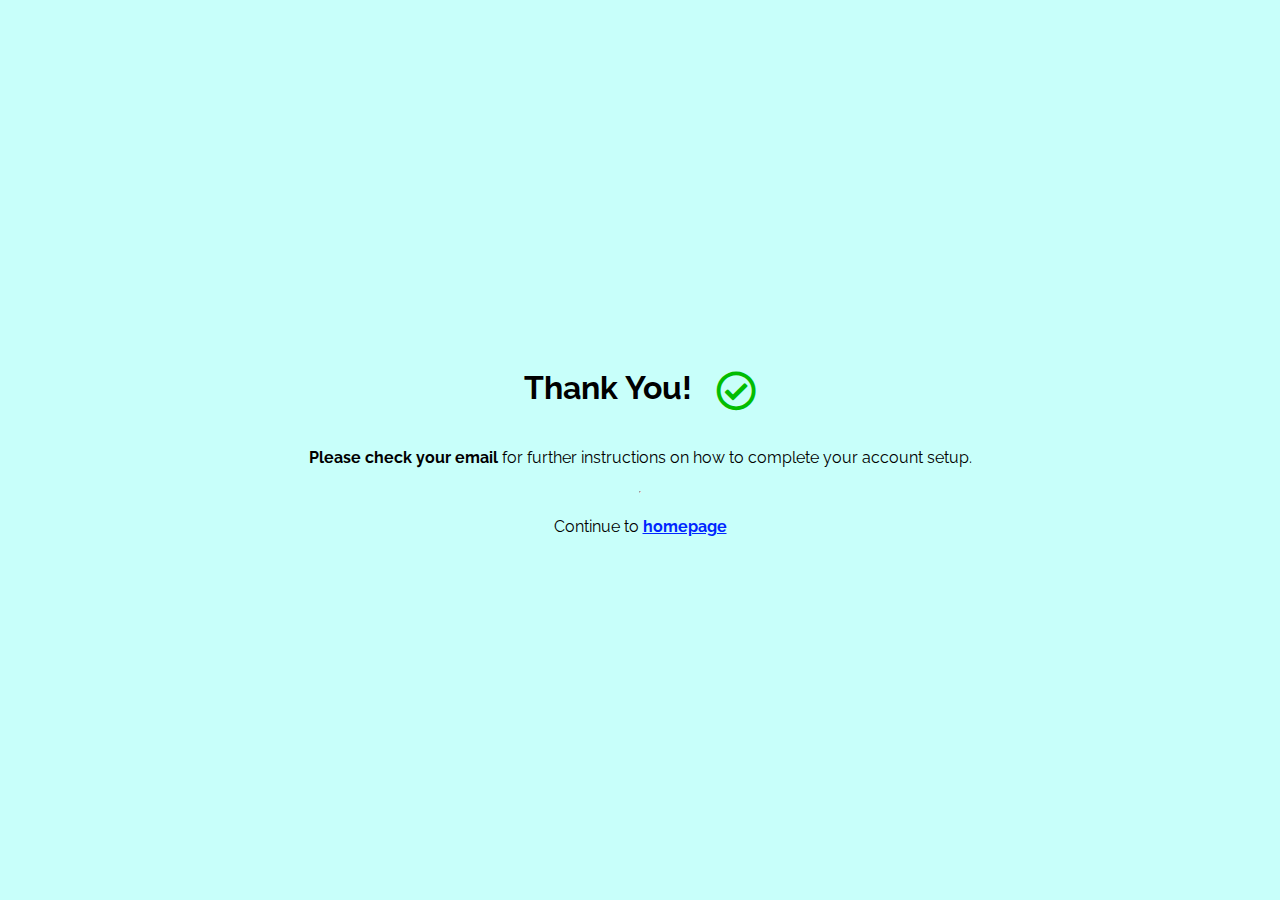
<file: thank.html>
<!DOCTYPE html>
<html lang="en">
<head>
    <meta charset="UTF-8">
    <meta name="viewport" content="width=device-width, initial-scale=1.0">
    <meta http-equiv="X-UA-Compatible" content="ie=edge">
    <title>Document</title>
    <link rel="stylesheet" href="css/style.css">
    <link rel="stylesheet" href="https://cdnjs.cloudflare.com/ajax/libs/font-awesome/5.11.2/css/all.min.css" />
    <link href="https://fonts.googleapis.com/css?family=Raleway:400,700&display=swap" rel="stylesheet">

</head>
<body>
    <div class="thank-page">
        <h1>Thank You! &nbsp; <i class="far fa-check-circle"></i></h1>
        <p><strong>Please check your email</strong> for further instructions on how to complete your account setup.</p>
        <hr>
        <p class="lead">
            Continue to <a class="btn btn-primary btn-sm" href="index.html" role="button">homepage</a>
        </p>
    </div>
</body>
</html>
</file>
<file: css/style.css>
* {
	box-sizing: border-box;
}

body {
    margin: 0;
    padding: 0;
    font-family: 'Raleway', sans-serif;
}

#one .arrow-box { background: #242424;}
#one .arrow { border-color: #111 transparent transparent transparent; }

#two .arrow-box { background: #2C3A47;}
#two .arrow { border-color: #242424 transparent transparent transparent; }

#nav-container {
	position: fixed;
	left: 1em;
	top: 50%;
	transform: translateY(-50%);
	z-index: 99;
}
#menu {
	display: block;
	list-style-type: none;
	margin-left: -2em;
}
#menu li a {
	background: #f2f2f2;
	display: block;
	width: 11px;
	height: 11px;
	margin: 1.5em 0;
	border-radius: 3px;
	transition: all .4s cubic-bezier(0.71,-1.03, 0.26, 2.74);
}

.link-active {background-color: #fff;transform: scale(2);}

@media (max-width: 767px) {
	#nav-container { display: none; }
}

#fullpage {
	position: relative;
	width: 100%;
}
.section {  
	position: relative;
	width: 100%;
	height: 100vh;
}
.section:nth-child(odd) {
	background: #242424;
}
.section:nth-child(even) {
	background: #2C3A47;
}
.arrow-box {
	position: absolute;
	bottom: 0;
	height: 20px;
	width: 100%;
}
.arrow {  
	border-style: solid;
	border-width: 15px 15px 0 15px;
	height: 0;
	margin: 0 auto;
	width: 0;
}


/* ======================== form style ======================== */
#hero {
	background: url('../img/banner.jpg') center no-repeat;
	background-size: cover;
	position: relative;
}
#hero:after {
	content: '';
	position: absolute;
	top: 0;
	left: 0;
	width: 100%;
	height: 100%;
	background: rgba(0, 0, 0, .3);
}
#hero #form-wrapper {
	position: absolute;
	z-index: 55;
	top: 50%;
	right: 5%;
	transform: translateY(-50%);
	width: 350px;
	perspective: 1000px;
}

#hero #form-wrapper .login-form {
	width: 100%;
	position: relative;	
	background: rgba(255,255,255,.9);
	border-radius: 5px;	
	box-shadow: 8px 8px 35px rgba(0,0,0,0.4);
	padding: 1rem;
	transform-style: preserve-3d;
	transform: skewy(-2deg) rotatez(3deg);
}
#hero #form-wrapper .login-form .header {
	padding: 1rem;
}
#hero #form-wrapper .login-form .header h1 {
	font-size: 28px;
	margin: 0;
	color: #020469;
	text-align: center;
	border: 1px solid;
	padding: .7rem;
}
#hero #form-wrapper .login-form .content {
	padding: 0 1rem;
}
#hero #form-wrapper .login-form .content .input,
#hero #form-wrapper .login-form .content textarea {
	width: 100%;
	padding: 15px 20px;
	font-weight: 400;
	font-size: 14px;
	margin-bottom: 1rem;	
	background: none;
	border: none;
	border-bottom: 1px solid #aaaaaa;
	outline: none;
}

#hero #form-wrapper .form-group {
	position: relative;
}

#hero #form-wrapper .form-group .animated-icon {
	position: absolute;
	top: 35%;
	left: 0;
	transform: translateY(-50%);
	width: 45px;
	height: 45px;
	line-height: 45px;
	text-align: center;
	border-radius: 10px 0 0 4px;
		position: absolute;
	left: 0px;
	z-index: -1;
	opacity: 0;
	background: #fff;
}

#hero #form-wrapper .content input:focus + div,
#hero #form-wrapper .content textarea:focus + div{
	left: -77px;
	opacity: 1;
}
#hero #form-wrapper .email-icon,
#hero #form-wrapper .user-icon,
#hero #form-wrapper .phone-icon,
#hero #form-wrapper .message-icon {
	transition: all 0.4s cubic-bezier(0.36, -0.89, 0, 1.79);
}

#hero #form-wrapper .login-form .footer {
	padding: 0 1rem 1rem;
}

#hero #form-wrapper .login-form .footer .button {
	padding: 11px 25px;
	
	font-weight: 300;
	font-size: 18px;
	color: #020469;
	
	background: none;
	border: 1px solid #020469;
	cursor: pointer;
}

/* ===================== slider section style ======================= */
#one {
	background: #111;
	perspective: 1000px;
	display: flex;
	align-items: center;
	justify-content: center;
}

#slider-main,
#slider-item {
	position: relative;
	top: -1rem;
	display: flex;
	margin: auto;
	transform-style: preserve-3d;
	transform: rotateX(-10deg);
}

#slider-main img {
	transform-style: preserve-3d;
	position: absolute;
	left: 0;
	top: 0;
	width: 100%;
	height: 100%;
	object-fit: cover;
	box-shadow: 0 0 8px 5px #111;
	border-radius: 12px;
	transition: all .2s linear;
	box-reflect: below 10px linear-gradient(transparent, transparent, #0005);
	-webkit-box-reflect: below 10px linear-gradient(transparent, transparent, #0005);
	-moz-box-reflect: below 10px linear-gradient(transparent, transparent, #0005);
	-o-box-reflect: below 10px linear-gradient(transparent, transparent, #0005);
}

#slider-main img:hover {
	box-reflect: below 10px linear-gradient(transparent, transparent, #0007);
	-webkit-box-reflect: below 10px linear-gradient(transparent, transparent, #0007);
	-moz-box-reflect: below 10px linear-gradient(transparent, transparent, #0007);
	-o-box-reflect: below 10px linear-gradient(transparent, transparent, #0007);
}

#slider-main p {
	text-align: center;
	font-weight: 700;
	position: absolute;
	top: 100%;
	left: 50%;
	transform: translate(-50%, -50%) rotateX(90deg);
	color: #fff;
	font-size: 3rem;
}

@media (max-width: 767px) {
	#slider-main p {
		font-size: 1.8rem;
	}
}
@keyframes spin {
	from {
		transform: rotateY(0deg);
	}

	to {
		transform: rotateY(360deg);
	}
}

@keyframes spinRevert {
	from {
		transform: rotateY(360deg);
	}

	to {
		transform: rotateY(0deg);
	}
}

/* ================= galler section style =================== */

.gallery-section {
	display: flex;
	align-items: center;
	flex-wrap: wrap;
	width: 100%;
	height: 100%;
	padding: 1.5rem 0 2.5rem;
	overflow: auto;
}
.gallery-section::-webkit-scrollbar-track
{
	background-color: #111;
}

.gallery-section::-webkit-scrollbar
{
	width: 7px;
}

.gallery-section::-webkit-scrollbar-thumb
{
	border-radius: 7px;
	border: 1px solid #969696;
}

.gallery-section .img-gallery {
	position: relative;
	overflow: hidden;
	width: 33.333%;
	height: 350px;
}
@media (max-width: 992px) {
	.gallery-section{
		justify-content: center;
	}
	.gallery-section .img-gallery {
		width: 50%;
		height: 250px;
	}
}
@media (max-width: 767px) {
	.gallery-section .img-gallery {
		width: 75%;

	}
}
.gallery-section .img-gallery img {
	width: 100%;
	height: 100%;
	object-fit: cover;
}
.gallery-section .img-gallery .caption {
	position: absolute;
	top: 0;
	left: 0;
	width: 100%;
	height: 100%;
	background: rgba(0,0,0,.3);
	display: flex;
	justify-content: center;
	align-items: center;
}
.gallery-section .img-gallery h2.caption  {
	margin: 0;
	padding: 0;
	color: #fff;
	font-weight: 700;
	text-shadow: 5px 3px 1px rgba(0,0,0,.3);
}


/* =========================== new section style ===================== */


#three .slider-wrapper {
	width: 85%;
	margin: auto;
	height: 100%;
	padding-top: 7rem;
}
#three .slider-wrapper .slick-slide {
	margin: 0 .3rem;
}
#three .slider-wrapper .slider-area {
	position: relative;
}
#three .slider-wrapper .slider-area .item {
	background: #fff;
	position: relative;
	overflow: hidden;
}
#three .slider-wrapper .slider-area .item img {
	width: 100%;
	height: 100%;
	object-fit: cover;
	transition: all 0.2s linear;
}
#three .slider-wrapper .slider-area .item:hover img {
	transform: scale(.9);
}
#three .slider-wrapper .slider-area .item .caption {
	position: absolute;
	bottom: 0;
	left: 0;
	width: 100%;
	height: 100%;
	z-index: 2;
	background: linear-gradient(to top, rgba(32, 49, 82, 0.7), transparent);
	color: #fff;
	padding: 0.5rem 1rem 0;
	display: flex;
	align-items: flex-end;
}
#three .slider-wrapper .slider-area .item:hover .caption {
	background: linear-gradient(to top, rgba(32, 49, 82, 0.7) 50%, transparent);
}
#three .slider-wrapper .slider-area .item .caption .title {
	font-size: 1rem;
	margin: 0;
}
#three .slider-wrapper .slider-area .item .caption .desc {
	font-size: 0.8rem;
}
#three .slider-wrapper .slider-area .NextArrow {
	position: absolute;
	top: 50%;
	right: -2rem;
	width: 25px;
	height: 25px;
	background: none;
	border-top: 2px solid #fff;
	border-left: 2px solid #fff;
	border-bottom: 2px solid transparent;
	border-right: 2px solid transparent;
	transform: rotate(135deg);
	outline: none;
	z-index: 5;
	opacity: 0;
	transition: all 0.3s linear;
}
#three .slider-wrapper .slider-area .PrevArrow {
	position: absolute;
	top: 50%;
	left: -2rem;
	width: 25px;
	height: 25px;
	background: none;
	border-top: 2px solid #fff;
	border-left: 2px solid transparent;
	border-bottom: 2px solid transparent;
	border-right: 2px solid #fff;
	transform: rotate(-135deg);
	outline: none;
	z-index: 5;
	opacity: 0;
	transition: all 0.3s linear;
}
#three .slider-wrapper .slider-area:hover .PrevArrow,
#three .slider-wrapper .slider-area:hover .NextArrow {
	opacity: 1;
	z-index: 999;
	cursor: pointer;
}
@media (max-width: 620px) {
	#three .slider-wrapper .slider-area .PrevArrow {
		left: 1rem;
		width: 20px;
		height: 20px;
}
#three .slider-wrapper .slider-area .NextArrow {
	right: 1rem;
	width: 20px;
	height: 20px;
	}
}
@media (max-width: 767px) {
#three .slider-wrapper .slider-area .PrevArrow,
#three .slider-wrapper .slider-area .NextArrow {
	opacity: 1;
	}
}

/* ===================== footer style ======================*/

footer {
	position: fixed;
	bottom: 0;
	left: 0;
	height: 10vh !important;
	margin-top: -.04rem;
	color: #fff;
	display: flex;
	justify-content: center;
	align-items: center;
}

/*  thank page stye  */

.thank-page {
	width: 100%;
	height: 100vh;
	display: flex;
	justify-content: center;
	align-items: center;
	flex-direction: column;
	background: #c8fffa;
}
.thank-page h1 i {
	color: #02bd02;
	font-size: 2.5rem;
	display: inline-block;
	vertical-align: middle;
}

.thank-page p {
	text-align: center;
}
.thank-page a {
	font-weight: 700;
	color: #0127ff;
}
</file>
